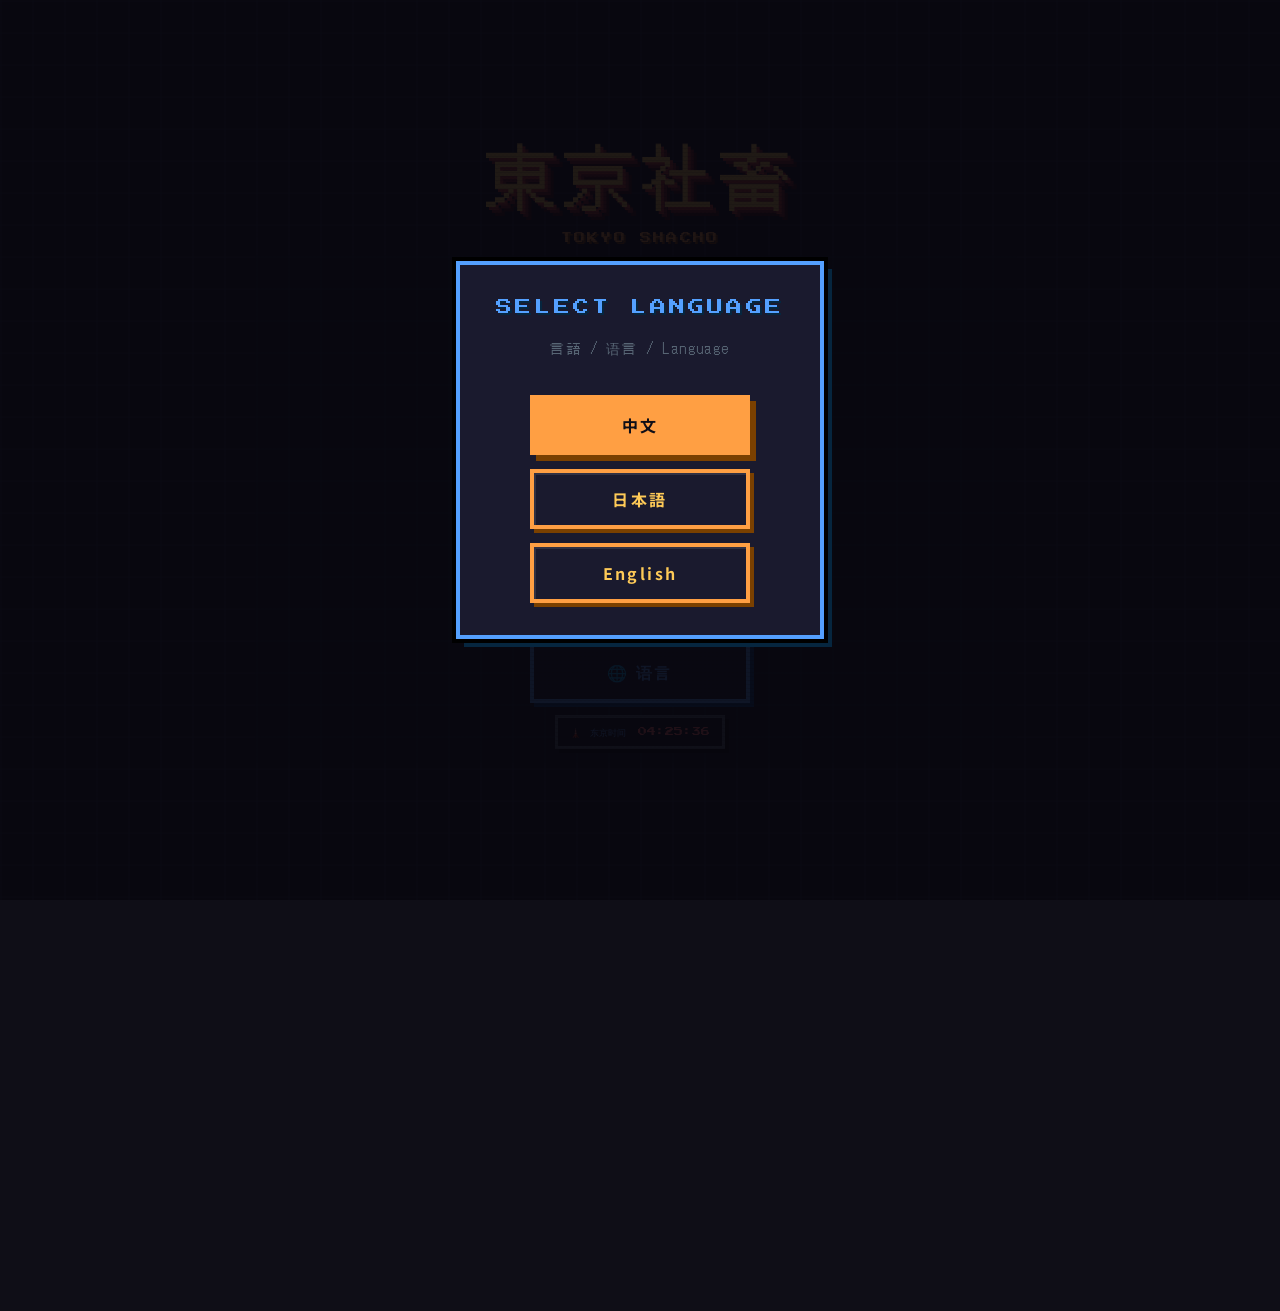
<file: index.html>
<!DOCTYPE html>
<html lang="zh-CN" id="html-root">
<head>
  <meta charset="UTF-8" />
  <meta name="viewport" content="width=device-width, initial-scale=1.0" />
  <title>東京社畜</title>
  <link rel="preconnect" href="https://fonts.googleapis.com" />
  <link href="https://fonts.googleapis.com/css2?family=Press+Start+2P&family=DotGothic16&family=Noto+Sans+JP:wght@400;700&display=swap" rel="stylesheet" />
  <link rel="stylesheet" href="style.css" />
  <!-- Google Analytics -->
  <script async src="https://www.googletagmanager.com/gtag/js?id=G-PVG3NV7810"></script>
  <script>
    window.dataLayer = window.dataLayer || [];
    function gtag(){dataLayer.push(arguments);}
    gtag('js', new Date());
    gtag('config', 'G-PVG3NV7810');
  </script>
</head>
<body>
  <div class="scanlines"></div>
  <div id="app">

    <!-- ── 语言选择弹窗（首次加载弹出 / 标题页可重开）── -->
    <div id="lang-modal" class="lang-modal hidden">
      <div class="lang-select-box">
        <div class="lang-select-title neon-cyan">SELECT LANGUAGE</div>
        <div class="lang-select-sub">言語 / 语言 / Language</div>
        <div class="lang-select-list">
          <button class="menu-btn lang-opt" data-lang="zh">中文</button>
          <button class="menu-btn lang-opt" data-lang="ja">日本語</button>
          <button class="menu-btn lang-opt" data-lang="en">English</button>
        </div>
      </div>
    </div>

    <!-- ── 标题 ── -->
    <div id="screen-title" class="screen active">
      <div class="title-art">
        <div class="title-jp neon-pink">東京社畜</div>
        <div class="title-sub neon-cyan">TOKYO SHACHO</div>
        <div class="title-desc" data-i18n="title.desc">在这座永不停歇的城市里，你只是一颗螺丝钉。</div>
      </div>
      <div class="title-menu">
        <button class="menu-btn" id="btn-new" data-i18n="title.new">[ 新游戏 ]</button>
        <button class="menu-btn" id="btn-continue" disabled data-i18n="title.continue">[ 继续 ]</button>
        <button class="menu-btn secondary" id="btn-export" data-i18n="title.export">[ 导出存档 ]</button>
        <button class="menu-btn secondary" id="btn-import" data-i18n="title.import">[ 导入存档 ]</button>
        <button class="menu-btn secondary" id="btn-lang" data-i18n="lang.change">🌐 言語</button>
      </div>
      <div class="title-time">
        <span class="neon-cyan" data-i18n="title.time">🗼 东京时间</span>
        <span id="title-clock" class="mono neon-pink">──:──:──</span>
      </div>
    </div>

    <!-- ── 创建角色 ── -->
    <div id="screen-create" class="screen">
      <div class="create-box">
        <div class="create-title neon-cyan" data-i18n="create.title">── 新的社畜诞生 ──</div>
        <div class="create-scene">
          <p data-i18n="create.p1">入职第一天。</p>
          <p data-i18n="create.p2">你跟着公司从F国搬来了这座城市。<br/>你不会日语，但合同已经签了。</p>
          <p data-i18n="create.p3">先从敲代码开始吧。</p>
          <p style="color:#4a4a6a;font-size:12px;margin-top:12px;" data-i18n="create.p4">（我只是个会点鼠标的猴子）</p>
        </div>
        <div class="name-input-row">
          <input type="text" id="player-name-input" class="name-input" data-i18n-placeholder="create.placeholder" placeholder="你的名字" maxlength="12" />
          <button class="menu-btn" id="btn-start-game" data-i18n="create.start">入 职 →</button>
        </div>
        <div id="create-error" class="error-msg hidden"></div>
      </div>
    </div>

    <!-- ── 游戏主界面 ── -->
    <div id="screen-game" class="screen game-layout">

      <!-- 左栏：状态 + 投资 -->
      <aside class="left-panel">
        <div class="panel-section">
          <div class="panel-title" data-i18n="panel.status">── 状 态 ──</div>
          <div class="stat-row"><span class="stat-label" data-i18n="stat.energy">体力</span><div class="stat-bar-wrap"><div class="stat-bar" id="bar-energy" data-color="cyan"></div></div><span class="stat-val" id="val-energy">─</span></div>
          <div class="stat-row"><span class="stat-label" data-i18n="stat.health">健康</span><div class="stat-bar-wrap"><div class="stat-bar" id="bar-health" data-color="green"></div></div><span class="stat-val" id="val-health">─</span></div>
          <div class="stat-row"><span class="stat-label" data-i18n="stat.happiness">快乐</span><div class="stat-bar-wrap"><div class="stat-bar" id="bar-happiness" data-color="pink"></div></div><span class="stat-val" id="val-happiness">─</span></div>
        </div>

        <div class="panel-section">
          <div class="panel-title" data-i18n="panel.finance">── 财 务 ──</div>
          <div class="money-display" id="val-money">¥ 0</div>
          <div class="money-sub">
            <span class="dim" data-i18n="finance.click">点击: </span><span id="val-click" class="neon-cyan">¥100</span>
            <span id="passive-row" style="display:none"><span class="dim" data-i18n="finance.sec"> &nbsp;自动: </span><span id="val-passive" class="neon-green">¥0</span></span>
          </div>
          <div class="money-sub" id="kohai-earned-row" style="display:none;margin-top:6px;border-top:1px solid var(--dim);padding-top:6px">
            <span class="dim" data-i18n="finance.kohai">後輩压榨累计: </span><span id="val-kohai-earned" class="neon-cyan">¥0</span>
          </div>
        </div>

        <div class="panel-section" style="display:none">
          <div class="panel-title" data-i18n="panel.config">── 当前配置 ──</div>
          <div id="config-display"></div>
        </div>

        <div class="panel-section" style="display:none">
          <div class="panel-title" data-i18n="panel.portfolio">── 投资组合 ──</div>
          <div id="portfolio-display"></div>
        </div>

        <div class="panel-section" style="display:none">
          <div class="panel-title" data-i18n="panel.market">── 市场行情 ──</div>
          <div id="market-display"></div>
        </div>

        <div class="panel-bottom">
          <button class="menu-btn secondary small" id="btn-bribe" style="display:none;border-color:var(--gold);color:var(--gold)">💴 贿赂</button>
          <button class="menu-btn secondary small" id="btn-stories">
            <span data-i18n="btn.stories">📖 物語</span> <span id="story-badge" class="story-badge hidden">0</span>
          </button>
          <button class="menu-btn secondary small" id="btn-save" data-i18n="btn.save">[ 存档 ]</button>
          <button class="menu-btn secondary small" id="btn-to-title" data-i18n="btn.title">[ 主页 ]</button>
          <!-- 音乐功能暂时搁置：隐藏控制条；game.js 里 bindMusic 调用也已注释。要开回来：去掉这里的 display:none + 取消注释 -->
          <div class="music-bar" style="display:none">
            <button class="music-btn" id="btn-music" title="音乐开/关">🔇</button>
            <button class="music-btn" id="btn-music-next" title="切换电台">⏭</button>
            <button class="music-btn" id="btn-music-dislike" title="不喜欢（拉黑并切走）">👎</button>
            <span class="music-name" id="music-name">—</span>
          </div>
        </div>
      </aside>

      <!-- 中栏：点击区 + 事件 -->
      <main class="center-panel">
        <div class="game-header-bar">
          <span class="neon-pink mono" id="hdr-name">─</span>
          <span class="dim">|</span>
          <span class="neon-cyan mono" id="hdr-title">新卒社員</span>
          <span class="dim">|</span>
          <span class="mono dim" id="hdr-clock">──:──</span>
          <span class="dim">|</span>
          <span class="mono dim">DAY </span><span class="neon-pink mono" id="hdr-day">1</span>
        </div>

        <!-- 新手引导：点击赚钱（赚到一定钱后自动隐藏）-->
        <div id="click-hint" class="click-hint" data-i18n="hint.click">👆 点击下面的屏幕，敲代码赚钱</div>

        <!-- 像素办公室点击区：东京夜景 + 社畜伏案 -->
        <div class="pixel-office" id="btn-click">
          <!-- 窗外：东京夜景天际线 -->
          <svg class="px-skyline" viewBox="0 0 480 80" preserveAspectRatio="xMidYMax slice" style="image-rendering:pixelated">
            <!-- 月亮 -->
            <rect x="450" y="5" width="14" height="14" fill="#f3e7a8"/>
            <rect x="447" y="7" width="5" height="10" fill="#0a1226"/>
            <!-- 星星 -->
            <rect x="20"  y="8"  width="1" height="1" fill="#fff"/>
            <rect x="60"  y="12" width="1" height="1" fill="#cfe8ff"/>
            <rect x="130" y="6"  width="1" height="1" fill="#fff"/>
            <rect x="220" y="10" width="1" height="1" fill="#cfe8ff"/>
            <rect x="320" y="5"  width="1" height="1" fill="#fff"/>
            <rect x="390" y="9"  width="1" height="1" fill="#fff"/>
            <rect x="430" y="4"  width="1" height="1" fill="#cfe8ff"/>
            <!-- 远景楼（更深色，营造层次） -->
            <g fill="#111d36">
              <rect x="0"   y="56" width="28" height="24"/>
              <rect x="30"  y="48" width="20" height="32"/>
              <rect x="52"  y="60" width="16" height="20"/>
              <rect x="256" y="52" width="24" height="28"/>
              <rect x="282" y="44" width="18" height="36"/>
              <rect x="426" y="54" width="22" height="26"/>
              <rect x="450" y="46" width="30" height="34"/>
            </g>
            <!-- 主楼群（左侧从x=100起，给东京塔留空） -->
            <g fill="#1e3060">
              <rect x="100" y="38" width="22" height="42"/>
              <rect x="124" y="28" width="18" height="52"/>
              <rect x="144" y="44" width="32" height="36"/>
              <rect x="178" y="34" width="20" height="46"/>
              <rect x="200" y="52" width="14" height="28"/>
              <rect x="302" y="42" width="24" height="38"/>
              <rect x="328" y="30" width="20" height="50"/>
              <rect x="350" y="46" width="26" height="34"/>
              <rect x="378" y="34" width="22" height="46"/>
              <rect x="402" y="48" width="22" height="32"/>
            </g>
            <!-- 霓虹招牌 -->
            <rect x="126" y="24" width="14" height="3" fill="#ff2d78" opacity="0.92"/>
            <rect x="330" y="26" width="14" height="3" fill="#00f0ff" opacity="0.92"/>
            <rect x="380" y="30" width="12" height="3" fill="#9d00ff" opacity="0.90"/>
            <!-- 东京塔（尖锐锥形：顶 2px → 底 28px，连续收缩，展望台微突） -->
            <rect x="79" y="10" width="2" height="2" fill="#ffd76a" opacity="0.9"/>
            <rect x="79" y="12" width="2" height="8" fill="#ff6600"/>
            <polygon points="79,20 81,20 94,80 66,80" fill="#ff6600"/>
            <rect x="77" y="26" width="6"  height="1" fill="#dddddd"/>
            <rect x="74" y="30" width="12" height="1" fill="#dddddd"/>
            <rect x="74" y="31" width="12" height="3" fill="#ff6600"/>
            <rect x="76" y="38" width="8"  height="1" fill="#dddddd"/>
            <rect x="69" y="46" width="22" height="1" fill="#dddddd"/>
            <rect x="69" y="47" width="22" height="4" fill="#ff6600"/>
            <rect x="72" y="55" width="16" height="1" fill="#dddddd"/>
            <rect x="70" y="64" width="20" height="1" fill="#dddddd"/>
            <rect x="68" y="73" width="24" height="1" fill="#dddddd"/>
            <!-- 窗户 -->
            <g fill="#ffd76a">
              <rect class="px-win" x="4"   y="60" width="2" height="2"/>
              <rect class="px-win" x="12"  y="64" width="2" height="2"/>
              <rect class="px-win" x="32"  y="52" width="2" height="2"/>
              <rect class="px-win" x="102" y="42" width="2" height="2"/>
              <rect class="px-win" x="110" y="50" width="2" height="2"/>
              <rect class="px-win px-win--flicker" style="animation-delay:0s"   x="126" y="32" width="2" height="2"/>
              <rect class="px-win" x="132" y="46" width="2" height="2"/>
              <rect class="px-win" x="146" y="48" width="2" height="2"/>
              <rect class="px-win" x="156" y="56" width="2" height="2"/>
              <rect class="px-win" x="180" y="38" width="2" height="2"/>
              <rect class="px-win px-win--flicker" style="animation-delay:-3s"  x="188" y="46" width="2" height="2"/>
              <rect class="px-win" x="306" y="46" width="2" height="2"/>
              <rect class="px-win" x="314" y="54" width="2" height="2"/>
              <rect class="px-win" x="330" y="34" width="2" height="2"/>
              <rect class="px-win px-win--flicker" style="animation-delay:-7s"  x="340" y="44" width="2" height="2"/>
              <rect class="px-win" x="354" y="50" width="2" height="2"/>
              <rect class="px-win" x="380" y="38" width="2" height="2"/>
              <rect class="px-win px-win--flicker" style="animation-delay:-11s" x="392" y="48" width="2" height="2"/>
              <rect class="px-win" x="406" y="52" width="2" height="2"/>
            </g>
            <!-- 签名窗：深夜+低体力时唯一亮着的两扇灯 -->
            <rect class="px-win px-win--signature" x="128" y="42" width="2" height="2" fill="#ffd76a" opacity="0"/>
            <rect class="px-win px-win--signature" x="384" y="46" width="2" height="2" fill="#ffd76a" opacity="0"/>
          </svg>

          <!-- 背景微动画层 -->
          <div class="px-ambient">
            <!-- 电车：深夜/傍晚时从左向右划过 -->
            <div class="px-train">
              <svg viewBox="0 0 72 10" width="72" height="10" style="image-rendering:pixelated">
                <rect x="0"  y="2" width="72" height="6" fill="#0d1f3c"/>
                <rect x="0"  y="0" width="10" height="4" fill="#0d1f3c"/>
                <rect x="2"  y="3" width="3"  height="3" fill="#ffe066" opacity="0.8"/>
                <rect x="14" y="3" width="3"  height="3" fill="#ffe066" opacity="0.6"/>
                <rect x="26" y="3" width="3"  height="3" fill="#ffe066" opacity="0.6"/>
                <rect x="38" y="3" width="3"  height="3" fill="#ffe066" opacity="0.5"/>
                <rect x="50" y="3" width="3"  height="3" fill="#ffe066" opacity="0.4"/>
                <rect x="62" y="3" width="3"  height="3" fill="#ffe066" opacity="0.3"/>
                <rect x="4"  y="8" width="4"  height="2" fill="#06101e"/>
                <rect x="24" y="8" width="4"  height="2" fill="#06101e"/>
                <rect x="44" y="8" width="4"  height="2" fill="#06101e"/>
                <rect x="64" y="8" width="4"  height="2" fill="#06101e"/>
              </svg>
            </div>
            <!-- 飞机：缓慢斜穿天空（纯 CSS，无 SVG 内容） -->
            <div class="px-plane"></div>
            <!-- 雨丝（深夜+体力中/低时出现） -->
            <div class="px-rain"></div>
          </div>

          <!-- 连击计数器 -->
          <div id="combo-display" class="combo-display" style="display:none"></div>
          <!-- 病倒/趴桌倒计时遮罩 -->
          <div id="rest-overlay" class="rest-overlay" style="display:none">
            <div class="rest-overlay-inner">
              <span id="rest-icon"></span>
              <span id="rest-timer"></span>
            </div>
          </div>

          <!-- 後輩工位：careerLevel>=2 且有後輩时显示 -->
          <div class="px-kohai-desk" style="display:none"></div>

          <!-- 工位：显示器 + 键盘 + 伏案的社畜 -->
          <div class="px-setup" id="px-main-worker">
            <div class="px-monitor">
              <div class="px-screen">
                <div class="px-code">while(alive){
 push(commit)
 overtime++
 sleep = 0
 // 逃げたい…
}
git push --force
while(alive){
 push(commit)
 overtime++
 sleep = 0
 // 逃げたい…
}
git push --force</div>
              </div>
              <div class="px-scan"></div>
            </div>
            <div class="px-monitor-neck"></div>
            <div class="px-monitor-foot"></div>
            <div class="px-keyboard">
              <span></span><span></span><span></span><span></span><span></span><span></span><span></span><span></span>
              <span></span><span></span><span></span><span></span><span></span><span></span><span></span><span></span>
              <span class="pk-space"></span><span></span><span></span><span></span><span></span><span></span><span></span><span></span>
            </div>
            <!-- 社畜（坐直、手搭键盘、西装领带） -->
            <svg class="px-worker" viewBox="0 0 20 20" style="image-rendering:pixelated;filter:drop-shadow(2px 0 0 rgba(0,240,255,.25)) drop-shadow(-2px 0 0 rgba(0,0,0,.8))">
              <!-- 头发 -->
              <rect x="6" y="0" width="8" height="3" fill="#1a1010"/>
              <rect x="5" y="2" width="10" height="3" fill="#1a1010"/>
              <!-- 脸 -->
              <rect x="6" y="5" width="8" height="7" fill="#f0b890"/>
              <!-- 脸部细节：眼睛 -->
              <rect x="7" y="8" width="2" height="1" fill="#1a1010"/>
              <rect x="11" y="8" width="2" height="1" fill="#1a1010"/>
              <!-- 衬衫 -->
              <rect x="5" y="12" width="10" height="4" fill="#d8dde8"/>
              <!-- 西装（用中灰蓝，区别于楼群深蓝） -->
              <rect x="2" y="12" width="4" height="8" fill="#4a6080"/>
              <rect x="14" y="12" width="4" height="8" fill="#4a6080"/>
              <rect x="2" y="16" width="16" height="4" fill="#4a6080"/>
              <!-- 衬衫领 -->
              <rect x="7" y="12" width="2" height="3" fill="#d8dde8"/>
              <rect x="11" y="12" width="2" height="3" fill="#d8dde8"/>
              <!-- 领带 -->
              <rect x="9" y="12" width="2" height="7" fill="#c0392b"/>
              <!-- 手搭在键盘上 -->
              <rect x="0" y="16" width="3" height="4" fill="#f0b890"/>
              <rect x="17" y="16" width="3" height="4" fill="#f0b890"/>
            </svg>
          </div>

          <div class="click-info">
            <div id="val-click-rate" class="neon-gold px" style="font-size:8px">¥100/CLICK</div>
            <div class="dim" style="font-family:var(--font-px);font-size:7px;margin-top:3px">CLICK TO CODE</div>
          </div>
          <!-- BTC崩盘叠加（btcMarket <= 0.15 时激活） -->
          <div id="btc-crash-overlay"></div>
        </div>

        <!-- 团队面板（后辈展示） -->
        <div class="team-panel" id="team-panel">
          <div class="team-panel-title" data-i18n="team.title">チーム（被压榨成员）</div>
          <div class="team-members" id="team-members-display">
            <span style="font-size:11px;color:var(--dim)" data-i18n="team.empty">目前只有你一个人……</span>
          </div>
        </div>

        <!-- 事件弹窗 -->
        <div id="event-popup" class="event-popup hidden">
          <div id="popup-countdown" class="event-countdown"></div>
          <button class="popup-close-btn" id="popup-close-btn" aria-label="close">✕</button>
          <div class="event-popup-tag" id="popup-tag" data-i18n="popup.tag">── 突发事件 ──</div>
          <div class="event-popup-text" id="popup-text"></div>
          <div class="event-popup-choices" id="popup-choices"></div>
          <div class="event-popup-result hidden" id="popup-result"></div>
        </div>

        <!-- 市场新闻滚动 -->
        <div id="market-news" class="market-news hidden"></div>

        <!-- 日志 -->
        <div class="log-area">
          <div class="log-title" data-i18n="log.title">── 今日记录 ──</div>
          <div id="event-log"></div>
        </div>
      </main>

      <!-- 右栏：商店 -->
      <aside class="right-panel">
        <div class="panel-section">
          <div class="panel-title" data-i18n="panel.upgrade">── 设 备 升 级 ──</div>
          <div id="upgrade-shop"></div>
        </div>

        <div class="panel-section">
          <div class="panel-title" data-i18n="panel.invest">── 投 资 ──</div>
          <div id="invest-shop"></div>
        </div>

        <div class="panel-section">
          <div class="panel-title" data-i18n="panel.life">── 生 活 消 费 ──</div>
          <div id="life-shop"></div>
        </div>

        <div class="panel-section" style="display:none">
          <div class="panel-title" data-i18n="panel.achievements">── 成 就 ──</div>
          <div id="achievement-display"></div>
        </div>
      </aside>

    </div><!-- screen-game -->
  </div>

  <script src="js/i18n.js"></script>
  <script src="js/save.js"></script>
  <script src="js/player.js"></script>
  <script src="js/events.js"></script>
  <script src="js/ui.js"></script>
  <script src="js/effects.js"></script>
  <!-- lofi 背景音乐（SomaFM 免费可直链流；浏览器禁止无交互自动播放，首次点击后开始）-->
  <audio id="bgm" loop preload="none">
    <source src="assets/bgm.mp3" type="audio/mpeg" />
  </audio>

  <script src="js/game.js"></script>
</body>
</html>
</file>
<file: style.css>
/* ── reset ── */
*, *::before, *::after { box-sizing: border-box; margin: 0; padding: 0; }

:root {
  --bg:      #0f0e17;
  --bg2:     #1a1a2e;
  --bg3:     #16213e;
  --border:  #ff9f43;
  --border2: #feca57;
  --text:    #fffce4;
  --pink:    #ff6b6b;
  --cyan:    #54a0ff;
  --green:   #1dd1a1;
  --gold:    #feca57;
  --purple:  #a29bfe;
  --orange:  #ff9f43;
  --dim:     #576574;
  /* px = 纯英文数字用像素字体；dot = 中日文用点阵风格；jp = 正文 */
  --font-px: 'Press Start 2P', monospace;
  --font-dot:'DotGothic16', 'Noto Sans JP', sans-serif;
  --font-jp: 'Noto Sans JP', sans-serif;
  --font-ui: 'Noto Sans JP', sans-serif;   /* 按钮/UI 中文用这个，字号放大 */
  /* —— 统一字号刻度 ——
     标题16 / 卡片标题15 / 正文14 / 标签12 / 小标签11 / 像素HUD(拉丁数字)8–10
     规则：含中日文的元素一律用 --font-dot；只有纯拉丁/数字 HUD 才用 --font-px */
}

html, body { height: 100%; overflow: hidden; background: var(--bg); color: var(--text); font-family: var(--font-dot); font-size: 14px; line-height: 1.8; }

/* ── pixel border utility ── */
.px-box {
  border: 4px solid var(--border);
  box-shadow: inset 2px 2px 0 rgba(255,255,255,0.15), inset -2px -2px 0 rgba(0,0,0,0.4);
}
.px-box-blue { border-color: var(--cyan); box-shadow: inset 2px 2px 0 rgba(255,255,255,0.1), inset -2px -2px 0 rgba(0,0,0,0.4); }

/* ── utility ── */
.px     { font-family: var(--font-px); }
.dim    { color: var(--dim); }
.small  { font-size: 10px; }
.hidden { display: none !important; }
.neon-pink  { color: var(--pink);   }
.neon-cyan  { color: var(--cyan);   }
.neon-green { color: var(--green);  }
.neon-gold  { color: var(--gold);   }

/* ── screens ── */
.screen { display: none; }
.screen.active { display: flex; width: 100vw; height: 100vh; }

/* ─────────────── TITLE ─────────────── */
#screen-title { flex-direction: column; align-items: center; justify-content: center; gap: 32px; background: var(--bg); }

.title-jp {
  font-family: var(--font-dot);
  font-size: clamp(36px, 8vw, 72px);
  color: var(--gold);
  text-shadow: 4px 4px 0 #c0392b, 6px 6px 0 #7f1d1d;
  letter-spacing: .08em;
  text-align: center;
  line-height: 1.2;
}
.title-sub  { font-family: var(--font-px); font-size: 11px; color: var(--orange); margin-top: 12px; letter-spacing: .2em; }
.title-desc { font-family: var(--font-dot); font-size: 16px; color: var(--dim); margin-top: 18px; letter-spacing: .05em; }
.title-menu { display: flex; flex-direction: column; gap: 12px; align-items: center; }
.title-time { position: fixed; bottom: 20px; display: flex; gap: 12px; align-items: center; font-family: var(--font-px); font-size: 9px; color: var(--dim); }

/* ─────────────── LANGUAGE SELECT ─────────────── */
#screen-lang { flex-direction: column; align-items: center; justify-content: center; gap: 28px; background: var(--bg); }
.lang-select-box { display: flex; flex-direction: column; align-items: center; gap: 14px; }
.lang-select-title { font-family: var(--font-px); font-size: 16px; letter-spacing: .2em; }
.lang-select-sub { font-family: var(--font-dot); font-size: 14px; color: var(--dim); letter-spacing: .1em; margin-bottom: 20px; }
.lang-select-list { display: flex; flex-direction: column; gap: 14px; align-items: center; }
.lang-opt.selected { background: var(--orange); color: var(--bg); box-shadow: 6px 6px 0 #7a4000; }

/* ── pixel buttons ── */
.menu-btn {
  background: var(--bg2);
  border: 4px solid var(--orange);
  color: var(--gold);
  font-family: var(--font-ui);
  font-weight: 700;
  font-size: 16px;
  padding: 14px 28px;
  cursor: pointer;
  letter-spacing: .15em;
  transition: all .1s;
  min-width: 220px;
  box-shadow: 4px 4px 0 #7a4000, inset 2px 2px 0 rgba(255,255,255,0.1);
}
.menu-btn:hover:not(:disabled) {
  background: var(--orange);
  color: var(--bg);
  transform: translate(-2px, -2px);
  box-shadow: 6px 6px 0 #7a4000;
}
.menu-btn:active:not(:disabled) { transform: translate(2px, 2px); box-shadow: 2px 2px 0 #7a4000; }
.menu-btn:disabled { opacity: .3; cursor: not-allowed; }

.menu-btn.secondary {
  border-color: var(--cyan);
  color: var(--cyan);
  box-shadow: 4px 4px 0 #004080;
}
.menu-btn.secondary:hover:not(:disabled) {
  background: var(--cyan);
  color: var(--bg);
  box-shadow: 6px 6px 0 #004080;
}
.menu-btn.small {
  font-size: 13px;
  padding: 10px 12px;
  min-width: unset;
  width: 100%;
}

/* ─────────────── CREATE ─────────────── */
#screen-create { align-items: center; justify-content: center; }
.create-box {
  background: var(--bg2);
  border: 4px solid var(--orange);
  box-shadow: 6px 6px 0 #7a4000;
  padding: 36px 44px;
  max-width: 520px;
  width: 90%;
  display: flex;
  flex-direction: column;
  gap: 20px;
}
.create-title { font-family: var(--font-px); font-size: 13px; color: var(--gold); text-align: center; }
.create-scene { font-size: 14px; line-height: 2; }
.name-input-row { display: flex; gap: 10px; }
.name-input {
  flex: 1;
  background: var(--bg);
  border: 4px solid var(--cyan);
  color: var(--cyan);
  font-family: var(--font-px);
  font-size: 12px;
  padding: 10px 12px;
  outline: none;
  box-shadow: inset 2px 2px 0 rgba(0,0,0,0.5);
}
.name-input::placeholder { color: var(--dim); }
.name-input-row .menu-btn { white-space: nowrap; min-width: unset; padding: 10px 16px; font-size: 9px; }
.error-msg { color: var(--pink); font-family: var(--font-px); font-size: 9px; text-align: center; }

/* ─────────────── GAME LAYOUT ─────────────── */
#screen-game { flex-direction: row; overflow: hidden; }
.game-layout { display: flex; flex-direction: row; width: 100%; height: 100%; }

/* ── left panel ── */
.left-panel {
  width: 210px; min-width: 210px; flex-shrink: 0;
  background: var(--bg2);
  border-right: 4px solid var(--border);
  display: flex; flex-direction: column;
  padding: 12px 12px; gap: 10px; overflow-y: auto;
}
.panel-title {
  font-family: var(--font-dot);
  font-size: 13px;
  color: var(--orange);
  text-align: center;
  margin-bottom: 6px;
  letter-spacing: .1em;
}
.panel-section  { display: flex; flex-direction: column; gap: 6px; }
.panel-sep      { border-top: 2px solid var(--border); opacity: .3; }
.panel-bottom   { margin-top: auto; display: flex; flex-direction: column; gap: 6px; }

/* stat bars */
.stat-row { display: grid; grid-template-columns: 30px 1fr 24px; align-items: center; gap: 6px; position: relative; }
.stat-label { font-family: var(--font-dot); font-size: 11px; color: var(--dim); }
.stat-bar-wrap { height: 12px; background: var(--bg); border: 2px solid var(--dim); overflow: hidden; }
.stat-bar { height: 100%; transition: width .4s steps(10); }
.stat-bar[data-color="cyan"]   { background: var(--cyan); }
.stat-bar[data-color="green"]  { background: var(--green); }
.stat-bar[data-color="pink"]   { background: var(--pink); }
.stat-val { font-family: var(--font-px); font-size: 9px; color: var(--dim); text-align: right; }

/* money */
.money-display { font-family: var(--font-px); font-size: 16px; color: var(--gold); text-align: center; text-shadow: 2px 2px 0 #7a4000; }
.money-sub     { font-family: var(--font-dot); font-size: 11px; color: var(--dim); text-align: center; line-height: 1.9; }

/* config */
.config-row { display: flex; align-items: center; gap: 6px; font-size: 12px; padding: 3px 0; }

/* portfolio */
.portfolio-card { background: var(--bg3); border: 2px solid var(--border); padding: 6px 8px; display: flex; flex-direction: column; gap: 4px; }
.portfolio-row  { display: flex; justify-content: space-between; align-items: center; font-size: 13px; gap: 4px; }
.portfolio-detail { display: grid; grid-template-columns: 1fr 1fr; gap: 3px 6px; font-size: 13px; font-family: var(--font-dot); }
.portfolio-summary { border-top: 2px solid var(--border); padding-top: 4px; margin-top: 2px; display: flex; flex-direction: column; gap: 2px; }
.market-row { display: flex; justify-content: space-between; font-size: 11px; font-family: var(--font-dot); padding: 3px 0; }
.sell-btn { background: transparent; border: 2px solid var(--pink); color: var(--pink); font-family: var(--font-px); font-size: 7px; padding: 2px 6px; cursor: pointer; transition: all .1s; }
.sell-btn:hover { background: var(--pink); color: var(--bg); }

/* ─────────────── CENTER PANEL ─────────────── */
.center-panel { flex: 1; display: flex; flex-direction: column; overflow: hidden; gap: 8px; padding: 12px 14px; }

.game-header-bar {
  display: flex; align-items: center; gap: 10px;
  font-family: var(--font-px); font-size: 10px;
  background: var(--bg3); border: 2px solid var(--border);
  padding: 10px 14px; flex-shrink: 0;
}

/* ── PIXEL OFFICE SCENE ── */
.pixel-office {
  display: flex;
  align-items: flex-end;
  justify-content: center;
  gap: 16px;
  flex-shrink: 0;
  padding: 12px;
  background: var(--bg3);
  border: 4px solid var(--border);
  box-shadow: 4px 4px 0 #7a4000;
  min-height: 140px;
  position: relative;
  cursor: pointer;
  transition: all .1s;
  user-select: none;
}
.pixel-office { align-items: center; }
.pixel-office:hover  { background: #1e1e38; }
.pixel-office:active { transform: translate(2px, 2px); box-shadow: 2px 2px 0 #7a4000; }

/* ── 显示器 + 键盘 ── */
.px-setup { display: flex; flex-direction: column; align-items: center; gap: 0; }

.px-monitor {
  background: #15151f;
  border: 3px solid #2b2b40;
  padding: 4px;
  box-shadow: 0 0 0 2px #000, 0 0 14px rgba(0,240,255,.18);
}
.px-screen {
  position: relative;
  width: 104px; height: 68px;
  background: #041109;
  overflow: hidden;
}
/* 滚动代码 */
.px-code {
  position: absolute; left: 3px; top: 0; right: 0;
  margin: 0;
  font-family: var(--font-px);
  font-size: 5px; line-height: 8px;
  color: #39d353; text-shadow: 0 0 3px rgba(57,211,83,.7);
  white-space: pre; opacity: .45;
  animation: code-scroll 6s linear infinite;
}
@keyframes code-scroll { from { transform: translateY(0); } to { transform: translateY(-50%); } }
/* 屏幕扫描线 */
.px-scan {
  position: absolute; inset: 4px;
  pointer-events: none;
  background: repeating-linear-gradient(0deg, transparent 0 2px, rgba(0,0,0,.25) 2px 3px);
}
/* 跳舞的像素少女 */
.px-dancer {
  position: absolute; left: 50%; bottom: 3px; margin-left: -22px;
  transform-origin: center bottom;
  animation: dance .85s infinite;
  filter: drop-shadow(0 0 2px rgba(0,240,255,.4));
}
@keyframes dance {
  0%   { transform: translateX(-2px) rotate(-5deg); }
  25%  { transform: translateX(0)    rotate(0deg) translateY(-2px); }
  50%  { transform: translateX(2px)  rotate(5deg); }
  75%  { transform: translateX(0)    rotate(0deg) translateY(-2px); }
  100% { transform: translateX(-2px) rotate(-5deg); }
}
/* 显示器底座 */
/* ── 微动画层 ── */
.px-ambient {
  position: absolute; inset: 0; pointer-events: none; z-index: 1; overflow: hidden;
}

/* 电车 */
.px-train {
  position: absolute; bottom: 28%; left: 0;
  opacity: 0; pointer-events: none;
  animation: train-slide 22s linear infinite;
  animation-delay: -6s;
}
.time-night .px-train { opacity: 0.75; }
.time-dusk  .px-train { opacity: 0.35; }
@keyframes train-slide {
  from { transform: translateX(-80px); }
  to   { transform: translateX(calc(100vw + 80px)); }
}

/* 飞机（纯CSS点+尾迹） */
.px-plane {
  position: absolute; top: 12%; left: 0;
  width: 3px; height: 2px;
  background: #fff;
  opacity: 0.5;
  box-shadow: -4px 1px 0 rgba(255,255,255,.3), -8px 1px 0 rgba(255,255,255,.1);
  animation: plane-fly 90s linear infinite, plane-blink 1.2s steps(1) infinite;
}
.time-day .px-plane { opacity: 0.2; }
@keyframes plane-fly {
  from { transform: translate(-20px, 0); }
  to   { transform: translate(calc(100vw + 20px), -15px); }
}
@keyframes plane-blink { 50% { opacity: 0; } }

/* 雨丝（深夜+体力中/低） */
.px-rain {
  display: none;
  position: absolute; inset: 0; pointer-events: none;
  background: repeating-linear-gradient(
    105deg,
    transparent 0, transparent 3px,
    rgba(100,160,255,.12) 3px, rgba(100,160,255,.12) 4px
  );
  animation: rain-fall 0.35s linear infinite;
}
.time-night.energy-mid .px-rain,
.time-night.energy-low .px-rain { display: block; }
@keyframes rain-fall {
  from { background-position: 0 0; }
  to   { background-position: -20px 40px; }
}

/* 窗户异步闪烁 */
.px-win--flicker { animation: win-blink 9s steps(1) infinite; }
@keyframes win-blink { 0%,100% { opacity: 1; } 40%,60% { opacity: 0; } }

.px-monitor-neck { width: 16px; height: 8px; background: #2b2b40; border-left: 2px solid #000; border-right: 2px solid #000; }
.px-monitor-foot { width: 44px; height: 5px; background: #2b2b40; border: 2px solid #000; box-shadow: 0 3px 0 #7a4000; margin-bottom: 8px; }

/* 键盘 */
.px-keyboard {
  width: 106px; height: 30px;
  background: #1a1228;
  border: 2px solid #3a2a50;
  box-shadow: 0 4px 0 #0d0018, 0 5px 0 #000;
  display: grid;
  grid-template-columns: repeat(8, 1fr);
  grid-template-rows: repeat(3, 1fr);
  gap: 2px; padding: 3px;
  position: relative;
}
.px-keyboard::after {
  content: ''; position: absolute; left: 0; right: 0; bottom: -3px; height: 1px;
  background: #9d00ff; opacity: 0.6;
}
.px-keyboard span { background: #2d1e40; box-shadow: inset 0 1px 0 rgba(255,255,255,.12); }
.px-keyboard .pk-space { background: #3d2a58; grid-column: span 3; }

/* 点击反馈：屏幕闪一下 + 键盘按下 */
.px-setup.typing .px-screen { box-shadow: inset 0 0 10px rgba(57,211,83,.7); }
.px-setup.typing .px-dancer { animation-duration: .35s; }
.px-setup.typing .px-keyboard { transform: translateY(2px); box-shadow: 0 2px 0 #0d0018; }
.px-setup.typing .px-keyboard::after { opacity: 1; background: #ff2d78; }

/* —— 连击计数器 —— */
.combo-display {
  position: absolute; top: 8px; left: 10px; z-index: 5;
  font-family: var(--font-px); font-size: 11px; letter-spacing: 1px;
  padding: 2px 8px; border: 2px solid; pointer-events: none;
}
.combo-display.lv1 { color: var(--cyan);  border-color: var(--cyan);  background: rgba(0,240,255,.12); }
.combo-display.lv2 { color: var(--gold);  border-color: var(--gold);  background: rgba(255,200,0,.12); }
.combo-display.lv3 { color: var(--pink);  border-color: var(--pink);  background: rgba(255,45,120,.15); animation: blink .35s steps(1) infinite; }
.float-num.combo   { color: var(--gold);  font-size: 15px; font-weight: bold; }

/* —— 东京夜景办公室（点击区） —— */
.pixel-office { position: relative; overflow: hidden;
  background: linear-gradient(#030609 0%, #060d1a 100%); } /* 默认深夜，JS加载前不闪 */
/* 时间段天空 */
.pixel-office.time-day   { background: linear-gradient(#1a4a8c 0%, #2d6abf 60%, #1e3a80 100%); }
.pixel-office.time-dusk  { background: linear-gradient(#1a0a2e 0%, #7a2a1a 55%, #c05018 100%); }
.pixel-office.time-night { background: linear-gradient(#030609 0%, #060d1a 100%); }
.pixel-office:hover { filter: brightness(1.08); }
.px-skyline { position: absolute; left: 0; bottom: 0; width: 100%; height: 62%; z-index: 0; opacity: .9; pointer-events: none; }
.px-setup  { position: relative; z-index: 2; }
.px-worker {
  position: absolute; left: 50%; bottom: -1px; transform: translateX(-50%);
  width: 90px; height: auto; z-index: 3; pointer-events: none;
  filter: drop-shadow(2px 2px 0 rgba(0,0,0,.5));
}
.px-setup.typing .px-worker { transform: translateX(-50%) translateY(2px); }

/* click info */
.click-info {
  position: absolute; bottom: 8px; right: 12px;
  font-family: var(--font-px); font-size: 8px;
  color: var(--dim);
  text-align: right;
}

/* click total */
.click-total { font-family: var(--font-px); font-size: 8px; color: var(--dim); text-align: center; flex-shrink: 0; }

/* ── TEAM PANEL ── */
.team-panel {
  background: var(--bg3);
  border: 2px solid var(--dim);
  padding: 8px 12px;
  flex-shrink: 0;
  max-height: 80px;
  overflow-x: auto;
  overflow-y: hidden;
}
.team-panel-title { font-family: var(--font-dot); font-size: 11px; color: var(--dim); margin-bottom: 6px; }
.team-members { display: flex; gap: 16px; align-items: flex-end; }
.team-member  { display: flex; flex-direction: column; align-items: center; gap: 2px; }
.team-member-name { font-family: var(--font-dot); font-size: 10px; color: var(--cyan); white-space: nowrap; }
.team-member-status { font-family: var(--font-dot); font-size: 9px; color: var(--dim); white-space: nowrap; }
.kohai-char { image-rendering: pixelated; animation: kohai-work 1.2s steps(2) infinite; }
@keyframes kohai-work {
  0%,100% { transform: translateY(0); }
  50%     { transform: translateY(-2px); }
}

/* ── event popup (CC 风格：右下角滑入，非阻断) ── */
.event-popup {
  position: fixed;
  right: 20px;
  bottom: 24px;
  width: 300px;
  z-index: 200;
  background: var(--bg2);
  border: 4px solid var(--purple);
  box-shadow: 4px 4px 0 #3d2b7a, 0 0 24px rgba(157,0,255,0.25);
  padding: 10px 14px 13px;
  transform: translateX(calc(100% + 28px));
  opacity: 1;
  transition: transform 0.35s cubic-bezier(0.16, 1, 0.3, 1), opacity 0.5s ease;
}
.event-popup.show   { transform: translateX(0); opacity: 1; }
.event-popup.hidden { display: none; }
.event-popup.fading {
  opacity: 0;
  transition: opacity 1.5s ease;
  cursor: pointer;
}
.event-countdown {
  position: absolute;
  top: 0; left: 0;
  height: 3px;
  width: 100%;
  background: var(--purple);
  transition: width 30s linear;
}
.event-countdown.depleting { width: 0%; }
.popup-close-btn {
  position: absolute; top: 6px; right: 8px;
  background: none; border: none; color: var(--dim); font-size: 12px;
  cursor: pointer; padding: 2px 4px; line-height: 1;
  font-family: var(--font-px);
}
.popup-close-btn:hover { color: var(--pink); }
.event-popup-tag   { font-family: var(--font-px); font-size: 10px; color: var(--purple); margin-bottom: 8px; }
.event-popup-text  { font-size: 13px; line-height: 1.9; white-space: pre-wrap; margin-bottom: 10px; min-height: 40px; }
.event-popup-choices { display: flex; flex-wrap: wrap; gap: 6px; }
.event-popup-result { margin-top: 8px; font-family: var(--font-dot); font-size: 12px; letter-spacing: .08em; }
.event-popup-result.good { color: var(--green); }
.event-popup-result.bad  { color: var(--pink); }
.event-popup-result.neutral { color: var(--cyan); }
.event-popup-result.hidden { display: none; }
.choice-btn {
  background: var(--bg3);
  border: 3px solid var(--purple);
  color: var(--purple);
  font-family: var(--font-dot);
  font-size: 16px;
  padding: 10px 16px;
  cursor: pointer;
  transition: all .1s;
  box-shadow: 3px 3px 0 #3d2b7a;
}
.choice-btn:hover { background: var(--purple); color: var(--bg); transform: translate(-1px,-1px); box-shadow: 4px 4px 0 #3d2b7a; }

/* ── market news ── */
.market-news { font-family: var(--font-px); font-size: 12px; padding: 8px 12px; border: 2px solid var(--orange); background: var(--bg3); flex-shrink: 0; }
.market-news.good { border-color: var(--green); color: var(--green); }
.market-news.bad  { border-color: var(--pink);  color: var(--pink); }

/* ── log ── */
.log-area { flex: 1; overflow-y: auto; display: flex; flex-direction: column; gap: 4px; min-height: 0; }
.log-title { font-family: var(--font-dot); font-size: 11px; color: var(--dim); margin-bottom: 4px; }
.log-entry { font-size: 14px; color: #9898c8; border-left: 3px solid var(--bg3); padding-left: 8px; line-height: 1.7; }
.log-entry .log-time { font-family: var(--font-px); font-size: 8px; color: #444468; margin-right: 6px; }
.log-entry.good    { border-color: var(--green); color: #a8e8c0; }
.log-entry.bad     { border-color: var(--pink);  color: #e8a0b0; }
.log-entry.neutral { border-color: var(--dim); }

/* ─────────────── RIGHT PANEL ─────────────── */
.right-panel {
  width: 260px; min-width: 260px; flex-shrink: 0;
  background: var(--bg2);
  border-left: 4px solid var(--border);
  display: flex; flex-direction: column;
  gap: 10px; padding: 12px; overflow-y: auto;
}

/* ── shop items ── */
.shop-cat-label {
  font-family: var(--font-dot);
  font-size: 10px;
  color: var(--dim);
  text-align: center;
  padding: 6px 0 2px;
  letter-spacing: .1em;
}
.shop-item {
  background: var(--bg3);
  border: 2px solid var(--dim);
  padding: 8px 10px;
  display: flex; flex-direction: column; gap: 5px;
  transition: border-color .15s;
}
.shop-item:hover:not(.locked) { border-color: var(--border); }
.shop-item.locked { opacity: .4; }
.shop-item-header { display: flex; justify-content: space-between; font-size: 15px; font-weight: 700; color: var(--text); align-items: center; }
.shop-item-desc   { font-size: 13px; color: var(--dim); line-height: 1.6; }
.shop-effect      { font-family: var(--font-dot); font-size: 11px; color: var(--green); }
.shop-item-footer { display: flex; align-items: center; gap: 6px; justify-content: space-between; flex-wrap: wrap; }
.shop-yield { font-family: var(--font-dot); font-size: 11px; }
.shop-risk  { font-family: var(--font-px); font-size: 8px; }
.shop-count { font-family: var(--font-px); font-size: 9px; color: var(--cyan); }
.shop-btn {
  background: transparent;
  border: 3px solid var(--cyan);
  color: var(--cyan);
  font-family: var(--font-px);
  font-size: 10px;
  padding: 6px 12px;
  cursor: pointer;
  transition: all .1s;
  white-space: nowrap;
  box-shadow: 2px 2px 0 #004080;
}
.shop-btn:hover:not(.disabled) { background: var(--cyan); color: var(--bg); transform: translate(-1px,-1px); box-shadow: 3px 3px 0 #004080; }
.shop-btn.disabled { opacity: .3; cursor: not-allowed; border-color: var(--dim); color: var(--dim); box-shadow: none; }
.buy-btn-group { display: flex; gap: 3px; align-items: center; flex-wrap: nowrap; }
.buy-btn-group .shop-btn { padding: 6px 8px; }
.shop-btn-bulk { border-color: var(--purple); color: var(--purple); box-shadow: 2px 2px 0 #3d2b7a; padding: 6px 6px !important; font-size: 11px; }
/* 投资面板：yield 行 + 按钮独占一行平分 */
.inv-footer { flex-direction: column; align-items: stretch; gap: 6px; }
.inv-buy-group { width: 100%; }
.inv-buy-group .shop-btn,
.inv-buy-group .shop-btn-bulk { flex: 1; text-align: center; padding: 7px 4px !important; }
.shop-btn-bulk:hover:not(.disabled) { background: var(--purple); color: var(--bg); box-shadow: 3px 3px 0 #3d2b7a; }
.ai-run-btn { border-color: var(--green); color: var(--green); box-shadow: 2px 2px 0 #006640; }
.ai-run-btn:hover { background: var(--green) !important; color: var(--bg) !important; box-shadow: 3px 3px 0 #006640 !important; }
.auto-summary  { font-family: var(--font-px); font-size: 9px; padding: 6px 0; border-top: 2px solid var(--border); margin-top: 2px; color: var(--dim); }
.auto-ai-status{ display: flex; justify-content: space-between; font-family: var(--font-px); font-size: 9px; padding: 3px 0; }

/* ── float numbers — 改用流畅动画避免卡顿 ── */
.float-num {
  position: fixed; pointer-events: none; z-index: 9000;
  font-family: var(--font-px); font-size: 14px;
  color: var(--gold);
  text-shadow: 2px 2px 0 #7a4000;
  animation: floatUp .75s ease-out forwards;
}
.float-num.auto { color: var(--green); text-shadow: 2px 2px 0 #006640; font-size: 12px; }
@keyframes floatUp {
  0%   { opacity: 1; transform: translateY(0) scale(1); }
  30%  { opacity: 1; transform: translateY(-16px) scale(1.1); }
  100% { opacity: 0; transform: translateY(-52px) scale(0.9); }
}

/* ── story badge ── */
.story-badge { background: var(--pink); color: #fff; font-family: var(--font-px); font-size: 7px; padding: 2px 5px; border: 2px solid #7a0000; margin-left: 4px; animation: pulse-badge 1.5s steps(2) infinite; }
@keyframes pulse-badge { 0%,100%{opacity:1} 50%{opacity:.5} }

/* ── story modal ── */
.story-overlay { position: fixed; inset: 0; background: #000000aa; display: flex; align-items: center; justify-content: center; z-index: 600; }
.story-box { background: var(--bg2); border: 4px solid var(--gold); box-shadow: 6px 6px 0 #7a4000; padding: 28px 32px; max-width: 580px; width: 92%; max-height: 80vh; display: flex; flex-direction: column; gap: 14px; }
.story-box-title { font-family: var(--font-dot); font-size: 14px; color: var(--gold); text-align: center; letter-spacing: .1em; }
.story-list { flex: 1; overflow-y: auto; display: flex; flex-direction: column; gap: 8px; }
.story-empty { text-align: center; padding: 28px; font-size: 14px; color: var(--dim); line-height: 2; }
.story-card { background: var(--bg3); border: 2px solid var(--border); padding: 10px 14px; display: flex; flex-direction: column; gap: 8px; }
.story-card-header { display: flex; align-items: center; gap: 8px; }
.story-emoji  { font-size: 16px; flex-shrink: 0; }
.story-title  { font-size: 15px; font-weight: 700; color: var(--text); flex: 1; }
.story-meta   { font-family: var(--font-px); font-size: 8px; color: var(--dim); white-space: nowrap; }
.story-toggle { background: transparent; border: 2px solid var(--dim); color: var(--dim); font-family: var(--font-dot); font-size: 11px; padding: 3px 10px; cursor: pointer; transition: all .1s; white-space: nowrap; }
.story-toggle:hover { border-color: var(--cyan); color: var(--cyan); }
.story-body   { border-top: 2px solid var(--border); padding-top: 10px; display: flex; flex-direction: column; gap: 10px; }
.story-text   { font-size: 14px; line-height: 2; color: var(--text); white-space: pre-wrap; }
.story-reply  { font-size: 13px; line-height: 1.9; color: #8888b8; border-left: 3px solid var(--dim); padding-left: 10px; }

/* ── AI config ── */
.ai-config-overlay { position: fixed; inset: 0; background: #00000088; display: flex; align-items: center; justify-content: center; z-index: 500; }
.ai-config-box { background: var(--bg2); border: 4px solid var(--green); box-shadow: 6px 6px 0 #006640; padding: 28px 36px; max-width: 440px; width: 90%; display: flex; flex-direction: column; gap: 14px; }
.ai-config-title { font-family: var(--font-px); font-size: 12px; color: var(--green); text-align: center; }
.ai-config-desc { font-size: 13px; color: var(--dim); }
.ai-config-stats { display: flex; flex-direction: column; gap: 5px; font-family: var(--font-px); font-size: 9px; background: var(--bg3); padding: 10px; border: 2px solid var(--border); }
.ai-config-label { font-family: var(--font-px); font-size: 8px; color: var(--dim); letter-spacing: .1em; }
.ai-duration-list { display: flex; flex-direction: column; gap: 8px; }
.ai-dur-btn { background: var(--bg3); border: 2px solid var(--dim); padding: 10px 14px; cursor: pointer; display: flex; justify-content: space-between; align-items: center; gap: 10px; transition: all .1s; font-family: var(--font-px); font-size: 9px; color: var(--text); box-shadow: 2px 2px 0 #000; }
.ai-dur-btn:hover:not(.disabled) { border-color: var(--green); background: #1a2e1a; transform: translate(-1px,-1px); box-shadow: 3px 3px 0 #006640; }
.ai-dur-btn.disabled { opacity: .3; cursor: not-allowed; }
.dur-label  { font-size: 10px; }
.dur-cost   { font-size: 8px; color: var(--dim); }
.dur-profit { font-size: 9px; color: var(--green); }

/* ── toast ── */
.toast { position: fixed; bottom: 28px; left: 50%; transform: translateX(-50%) translateY(12px); background: var(--bg2); border: 3px solid var(--cyan); color: var(--cyan); font-family: var(--font-dot); font-size: 14px; padding: 11px 22px; box-shadow: 4px 4px 0 #004080; opacity: 0; transition: all .2s steps(4); z-index: 9999; pointer-events: none; }
.toast.show { opacity: 1; transform: translateX(-50%) translateY(0); }

/* ── scrollbar ── */
::-webkit-scrollbar { width: 6px; }
::-webkit-scrollbar-track { background: var(--bg); }
::-webkit-scrollbar-thumb { background: var(--border); }

/* ── pixel blink cursor ── */
.blink { animation: blink .8s steps(1) infinite; }
@keyframes blink { 50% { opacity: 0; } }

/* ═══════════════════════════════════════════════════════════════
   TITLE & LANGUAGE SCREEN  (重度像素粗犷风：硬边/实色/抖动/steps)
   单独成块，便于回滚。仅作用于 #screen-title / #lang-modal。
   ═══════════════════════════════════════════════════════════════ */

/* —— 全局 CRT 扫描线（此前 .scanlines 在 HTML 里存在但无样式）—— */
.scanlines {
  position: fixed; inset: 0; z-index: 9000; pointer-events: none;
  background: repeating-linear-gradient(
    0deg, rgba(0,0,0,0) 0 3px, rgba(0,0,0,.22) 3px 4px);
  opacity: .6;
  mix-blend-mode: multiply;
}
.scanlines::after { /* 像素抖动纹理（棋盘格）*/
  content: ''; position: absolute; inset: 0; opacity: .05;
  background-image: repeating-conic-gradient(#fff 0% 25%, #000 0% 50%);
  background-size: 4px 4px;
}

/* —— 标题/语言页：氛围背景（径向辉光 + 像素网格，向中心聚拢）—— */
#screen-title {
  position: relative;
  overflow: hidden;
  background:
    linear-gradient(rgba(84,160,255,.06) 2px, transparent 2px) 0 0 / 32px 32px,
    linear-gradient(90deg, rgba(84,160,255,.06) 2px, transparent 2px) 0 0 / 32px 32px,
    var(--bg);
}
#screen-title > * { position: relative; z-index: 1; }

/* —— 语言选择弹窗（覆盖在标题页上的模态框）—— */
.lang-modal {
  position: fixed; inset: 0; z-index: 9500;
  display: flex; align-items: center; justify-content: center;
  background: rgba(8, 7, 15, .9);
  animation: modalFade .12s steps(2);
}
@keyframes modalFade { from { opacity: 0; } to { opacity: 1; } }
.lang-modal .lang-select-box { animation: modalPop .2s steps(3); }
@keyframes modalPop { from { transform: scale(.9); } to { transform: scale(1); } }

/* —— 标题：霓虹辉光 + 轻微漂浮 + 下方装饰分隔线 —— */
.title-art { text-align: center; animation: titleFloat 1.4s steps(2) infinite; }
.title-jp {
  text-shadow: 3px 3px 0 #c0392b, 6px 6px 0 #7f1d1d, 9px 9px 0 #3a0a0a;
}
.title-sub  { text-shadow: 2px 2px 0 #7a4000; }
.title-art::after {
  content: ''; display: block; height: 4px; width: 0; margin: 18px auto 0;
  background: repeating-linear-gradient(90deg, var(--cyan) 0 6px, transparent 6px 12px);
  animation: dividerGrow .6s steps(8) .3s forwards;
}
@keyframes titleFloat { 0% { transform: translateY(0); } 50% { transform: translateY(-4px); } 100% { transform: translateY(0); } }
@keyframes dividerGrow { to { width: min(360px, 70vw); } }

/* —— 入场：逐项错峰浮现 —— */
@keyframes riseIn { from { opacity: 0; transform: translateY(10px); } to { opacity: 1; transform: none; } }
#screen-title.active .title-jp,
#screen-title.active .title-sub,
#screen-title.active .title-desc,
#screen-title.active .title-menu > *,
#screen-title.active .title-time,
#lang-modal:not(.hidden) .lang-select-title,
#lang-modal:not(.hidden) .lang-select-sub,
#lang-modal:not(.hidden) .lang-opt {
  opacity: 0; animation: riseIn .3s steps(4) forwards;
}
#screen-title.active .title-jp   { animation-delay: .05s; }
#screen-title.active .title-sub  { animation-delay: .15s; }
#screen-title.active .title-desc { animation-delay: .25s; }
#screen-title.active .title-menu > *:nth-child(1) { animation-delay: .34s; }
#screen-title.active .title-menu > *:nth-child(2) { animation-delay: .42s; }
#screen-title.active .title-menu > *:nth-child(3) { animation-delay: .50s; }
#screen-title.active .title-menu > *:nth-child(4) { animation-delay: .58s; }
#screen-title.active .title-menu > *:nth-child(5) { animation-delay: .66s; }
#screen-title.active .title-time { animation-delay: .8s; }
#lang-modal:not(.hidden) .lang-select-title { animation-delay: .05s; }
#lang-modal:not(.hidden) .lang-select-sub   { animation-delay: .15s; }
#lang-modal:not(.hidden) .lang-opt:nth-child(1) { animation-delay: .28s; }
#lang-modal:not(.hidden) .lang-opt:nth-child(2) { animation-delay: .38s; }
#lang-modal:not(.hidden) .lang-opt:nth-child(3) { animation-delay: .48s; }

/* —— 菜单按钮：悬停辉光 + 滑入指示符 + 可见焦点环 —— */
.menu-btn { position: relative; }
.menu-btn::before {
  content: '▶'; position: absolute; left: 10px; top: 50%; transform: translateY(-50%);
  opacity: 0; transition: opacity .1s steps(1), left .1s steps(2);
}
.menu-btn:hover:not(:disabled)::before { opacity: 1; left: 16px; }
.menu-btn:hover:not(:disabled)            { box-shadow: 6px 6px 0 #7a4000; }
.menu-btn.secondary:hover:not(:disabled)  { box-shadow: 6px 6px 0 #004080; }
.menu-btn:focus-visible { outline: 3px solid var(--gold); outline-offset: 2px; }

/* —— 语言选择卡片 —— */
.lang-select-box {
  padding: 28px 36px 32px;
  border: 4px solid var(--cyan);
  background: var(--bg2);
  box-shadow: 0 0 0 4px #000, 8px 8px 0 #06263f;
}
.lang-select-title { text-shadow: 2px 2px 0 #06263f; }
.lang-opt.selected {
  box-shadow: 6px 6px 0 #7a4000;
}

/* —— 标题底部时钟：做成小徽标 —— */
.title-time {
  padding: 6px 12px;
  border: 3px solid var(--dim);
  background: var(--bg);
  box-shadow: 4px 4px 0 #000;
}

/* —— 无障碍：减少动态偏好时直接呈现，避免停留在透明 —— */
@media (prefers-reduced-motion: reduce) {
  .title-art, #screen-title.active *, #lang-modal:not(.hidden) * {
    animation: none !important; opacity: 1 !important;
  }
  .title-art::after { width: min(420px, 72vw); }
}

/* ═══════════════════════════════════════════════════════════════
   GAME SCREEN  (主界面·重度像素粗犷风)
   纯视觉，硬边像素；单独成块便于回滚。
   ═══════════════════════════════════════════════════════════════ */

/* 左右栏：内侧氛围阴影，增加纵深 */
.left-panel  { box-shadow: inset -3px 0 0 rgba(0,0,0,.4); }
.right-panel { box-shadow: inset  3px 0 0 rgba(0,0,0,.4); }

/* 面板标题：硬描边 + 橙色像素虚线分隔 */
.panel-title { position: relative; padding-bottom: 8px; text-shadow: 2px 2px 0 #000; }
.panel-title::after {
  content: ''; position: absolute; left: 50%; bottom: 0; transform: translateX(-50%);
  width: 72%; height: 3px;
  background: repeating-linear-gradient(90deg, var(--orange) 0 4px, transparent 4px 8px);
}

/* 右栏折叠面板 */
.panel-title--collapsible {
  cursor: pointer;
  user-select: none;
  padding-left: 16px;
}
.panel-title--collapsible::before {
  content: '▼';
  position: absolute;
  left: 0;
  font-size: 8px;
  line-height: 1;
  top: 50%;
  transform: translateY(-60%);
  opacity: 0.6;
}
.panel-section.collapsed .panel-title--collapsible::before { content: '▶'; }
.panel-section.collapsed > *:not(.panel-title) { display: none !important; }

/* 金额：硬偏移阴影 */
.money-display { text-shadow: 2px 2px 0 #7a4000, 4px 4px 0 #000; }

/* 头部信息条：硬内描边 + 硬偏移 + 底部像素虚线 */
.game-header-bar {
  position: relative;
  border-color: rgba(255,159,67,.6);
  box-shadow: inset 0 0 0 2px rgba(0,0,0,.5), 4px 4px 0 #000;
}
.game-header-bar::after {
  content: ''; position: absolute; left: 0; right: 0; bottom: -2px; height: 2px;
  background: repeating-linear-gradient(90deg, var(--orange) 0 4px, transparent 4px 8px);
}

/* 点击区：硬偏移阴影 */
.pixel-office { box-shadow: 6px 6px 0 #7a4000; }

/* 商店卡片：硬描边，悬停硬偏移 */
.shop-item { border-color: rgba(255,159,67,.3); }
.shop-item:hover:not(.locked) {
  border-color: var(--border);
  box-shadow: 4px 4px 0 #7a4000;
}
.shop-btn:hover:not(.disabled) { box-shadow: 3px 3px 0 #004080; }

/* 投资卡片：暖色硬描边 */
.portfolio-card { border-color: rgba(255,159,67,.4); }

/* 新建角色页：硬偏移阴影 */
.create-box { box-shadow: 8px 8px 0 #7a4000; }

/* —— 音乐控制条 —— */
.music-bar { display: flex; align-items: center; gap: 4px; margin-top: 4px; }
.music-btn {
  background: var(--bg3); border: 2px solid var(--cyan); color: var(--cyan);
  font-size: 13px; padding: 4px 6px; cursor: pointer; line-height: 1; transition: all .1s;
}
.music-btn:hover { background: var(--cyan); color: var(--bg); }
.music-name {
  font-family: var(--font-dot); font-size: 10px; color: var(--dim);
  flex: 1; min-width: 0; overflow: hidden; text-overflow: ellipsis; white-space: nowrap;
}

/* —— 新手点击引导 —— */
.click-hint {
  text-align: center; flex-shrink: 0; padding: 8px 6px;
  font-family: var(--font-dot); font-size: 15px; font-weight: 700; color: var(--gold);
  text-shadow: 2px 2px 0 #7a4000; animation: hintPulse 1s steps(2) infinite;
}
@keyframes hintPulse { 0%,100% { opacity: 1; transform: translateY(0); } 50% { opacity: .55; transform: translateY(3px); } }

/* —— 属性数值突变飘字 —— */
.stat-float {
  position: absolute; right: 0; top: -4px; z-index: 5;
  font-family: var(--font-dot); font-size: 14px; font-weight: 700;
  pointer-events: none; text-shadow: 1px 1px 0 #000;
  animation: statFloat 1.1s ease-out forwards;
}
.stat-float.down { color: var(--pink); }
.stat-float.up   { color: var(--green); }
@keyframes statFloat {
  0%   { opacity: 0; transform: translateY(6px); }
  20%  { opacity: 1; }
  100% { opacity: 0; transform: translateY(-20px); }
}

/* —— 成就磁贴 —— */
.achievement-grid {
  display: flex; flex-wrap: wrap; gap: 5px; padding: 4px 0;
}
.achievement-tile {
  display: flex; flex-direction: column; align-items: center;
  width: 64px; padding: 6px 4px 6px;
  background: rgba(255,255,255,0.04);
  border: 1px solid var(--dim);
  cursor: default; position: relative;
}
.achievement-tile .ach-emoji { font-size: 24px; line-height: 1; }
.achievement-tile .ach-label {
  font-family: var(--font-dot); font-size: 11px; color: var(--orange);
  text-align: center; margin-top: 4px; line-height: 1.4; word-break: keep-all;
}
.achievement-tile:hover { border-color: var(--orange); background: rgba(255,120,0,.1); }
.ach-tooltip {
  position: fixed; z-index: 9999; pointer-events: none;
  background: #0a0a1a; border: 1px solid var(--orange);
  padding: 6px 10px; font-size: 12px; font-family: var(--font-dot);
  color: var(--cyan); white-space: nowrap;
}

/* —— 属性低值预警 + 病倒 —— */
.stat-bar.low { background: var(--pink) !important; animation: blink .8s steps(2) infinite; }
/* ── 体力状态叠加 ── */
.pixel-office.energy-mid { filter: brightness(0.85); }
.pixel-office.energy-low { filter: brightness(0.65) saturate(0.7); }

/* ── 签名时刻：深夜 × 低体力 ── */
.pixel-office.time-night.energy-low .px-win { opacity: 0.04; }
.pixel-office.time-night.energy-low .px-win--signature { opacity: 1 !important; }
.pixel-office.time-night.energy-low .px-screen {
  box-shadow: 0 0 24px rgba(57,211,83,.5), inset 0 0 12px rgba(57,211,83,.2);
}

.pixel-office.sick,
.pixel-office.collapsed { filter: grayscale(.7) brightness(.6); cursor: not-allowed; }
/* 原 ::after 伪元素已替换为 #rest-overlay 元素 */

.rest-overlay {
  position: absolute; inset: 0; z-index: 10; pointer-events: none;
  display: flex; align-items: center; justify-content: center;
  background: rgba(15,14,23,.55);
}
.rest-overlay-inner {
  display: flex; flex-direction: column; align-items: center; gap: 6px;
}
#rest-icon { font-size: 44px; line-height: 1; }
#rest-timer {
  font-family: var(--font-pixel, monospace); font-size: 13px;
  color: #fff; background: rgba(0,0,0,.6); padding: 2px 10px; border-radius: 4px;
  letter-spacing: 1px;
}

/* ── BTC 崩盘叠加 ── */
#btc-crash-overlay {
  position: absolute; inset: 0; z-index: 10; pointer-events: none;
  background: rgba(255,30,30,.18);
  display: none;
  animation: btc-flash 0.8s steps(1) infinite;
}
@keyframes btc-flash { 50% { opacity: 0.3; } }

/* ── 後輩工位 ── */
.px-kohai-desk {
  display: none;
  position: relative; z-index: 2;
  margin-right: 16px;
  align-items: flex-end;
}

/* ── 副屏：Teams / 工作消息 ── */
.px-side-monitor {
  display: flex; flex-direction: column; align-items: center;
  position: relative; z-index: 2; margin-right: 10px;
}
.px-side-frame {
  background: #0e1018; border: 2px solid #1a2240; padding: 3px;
  box-shadow: 0 0 0 1px #000, 0 0 10px rgba(68,136,204,.15);
  position: relative;
}
.px-side-screen {
  width: 72px; height: 52px; background: #070c14; overflow: hidden;
}
.px-side-neck { width: 10px; height: 6px; background: #2b2b40; border-left: 1px solid #000; border-right: 1px solid #000; }
.px-side-foot { width: 28px; height: 4px; background: #2b2b40; border: 1px solid #000; box-shadow: 0 2px 0 #7a4000; margin-bottom: 8px; }

.px-teams-ui { padding: 2px 3px; }
.px-teams-header {
  font-family: var(--font-px); font-size: 4px; color: #4488cc;
  margin-bottom: 3px; display: flex; align-items: center; gap: 2px;
}
.px-teams-badge {
  background: #c0392b; color: #fff; font-size: 3px;
  padding: 0 2px; border-radius: 1px;
}
.px-teams-msg {
  font-family: var(--font-px); font-size: 3.5px; color: #3a5a7a;
  line-height: 6px; white-space: nowrap; overflow: hidden;
}
.px-teams-urgent { color: #cc3333 !important; animation: teams-ping 2.5s steps(1) infinite; }
@keyframes teams-ping { 40%,60% { opacity: 0.3; } }

/* ── 桌右：马克杯 ── */
.px-desk-right {
  display: flex; flex-direction: column; align-items: center;
  justify-content: flex-end; position: relative; z-index: 2;
  margin-left: 8px; margin-bottom: 8px;
}
.px-mug {
  width: 14px; height: 16px;
  background: #b03030; border: 2px solid #7a1e1e;
  box-shadow: 0 3px 0 #4a0e0e;
  position: relative;
}
.px-mug::before {
  content: ''; position: absolute; right: -5px; top: 4px;
  width: 4px; height: 6px;
  border: 2px solid #7a1e1e; border-left: none;
}
.px-mug::after {
  content: ''; position: absolute; left: 1px; right: 1px; top: 2px;
  height: 4px; background: #2a1000;
}

/* ── 工位容器：底部对齐，所有元素共享桌面水平线 ── */
.px-workstation {
  display: flex;
  align-items: flex-end;
  gap: 10px;
  position: relative;
  z-index: 2;
}
/* 副屏和马克杯在 flex-end 容器中自动底部对齐，移除旧有的 position/z-index/margin 覆盖 */
.px-side-monitor { position: static; margin-right: 0; }
.px-desk-right   { position: static; margin-left: 0; margin-bottom: 0; }

/* ── 柏青哥特效 ────────────────────────────────────── */
#pachinko-reel {
  position: fixed; inset: 0;
  background: rgba(0,0,0,0.92);
  z-index: 9999;
  display: flex; align-items: center; justify-content: center;
}
.reel-box {
  display: flex; flex-direction: column; align-items: center; gap: 20px;
  border: 3px solid var(--pink);
  box-shadow: 0 0 24px var(--pink), inset 0 0 20px rgba(255,45,120,0.08);
  padding: 32px 56px;
  background: #0a0010;
  image-rendering: pixelated;
}
.reel-title {
  font-family: 'Press Start 2P', monospace;
  font-size: 11px; color: var(--pink);
  text-shadow: 0 0 8px var(--pink);
  letter-spacing: 2px;
}
.reel-symbol {
  font-size: 84px; line-height: 1;
  min-width: 110px; text-align: center;
  filter: drop-shadow(0 0 10px var(--cyan));
}
.reel-progress {
  width: 200px; height: 8px;
  background: #1a0030;
  border: 2px solid var(--purple);
}
.reel-progress > div {
  height: 100%;
  background: linear-gradient(90deg, var(--pink), var(--cyan));
  box-shadow: 0 0 6px var(--cyan);
  transition: width 0.05s linear;
}
@keyframes reel-land {
  0%   { transform: scale(1.5); filter: drop-shadow(0 0 24px gold); }
  60%  { transform: scale(0.95); }
  100% { transform: scale(1);   filter: drop-shadow(0 0 10px var(--cyan)); }
}
@keyframes shake-hard {
  0%,100% { transform: translate(0,0); }
  10%     { transform: translate(-8px,-4px); }
  20%     { transform: translate(8px,4px); }
  30%     { transform: translate(-7px,5px); }
  40%     { transform: translate(7px,-5px); }
  50%     { transform: translate(-5px,3px); }
  60%     { transform: translate(5px,-3px); }
  70%     { transform: translate(-3px,2px); }
  80%     { transform: translate(3px,-2px); }
  90%     { transform: translate(-1px,1px); }
}
@keyframes shake-soft {
  0%,100% { transform: translate(0,0); }
  25%     { transform: translate(-3px,-2px); }
  50%     { transform: translate(3px,2px); }
  75%     { transform: translate(-2px,1px); }
}
.shake-hard { animation: shake-hard 0.45s ease-out; }
.shake-soft { animation: shake-soft 0.25s ease-out; }
</file>
